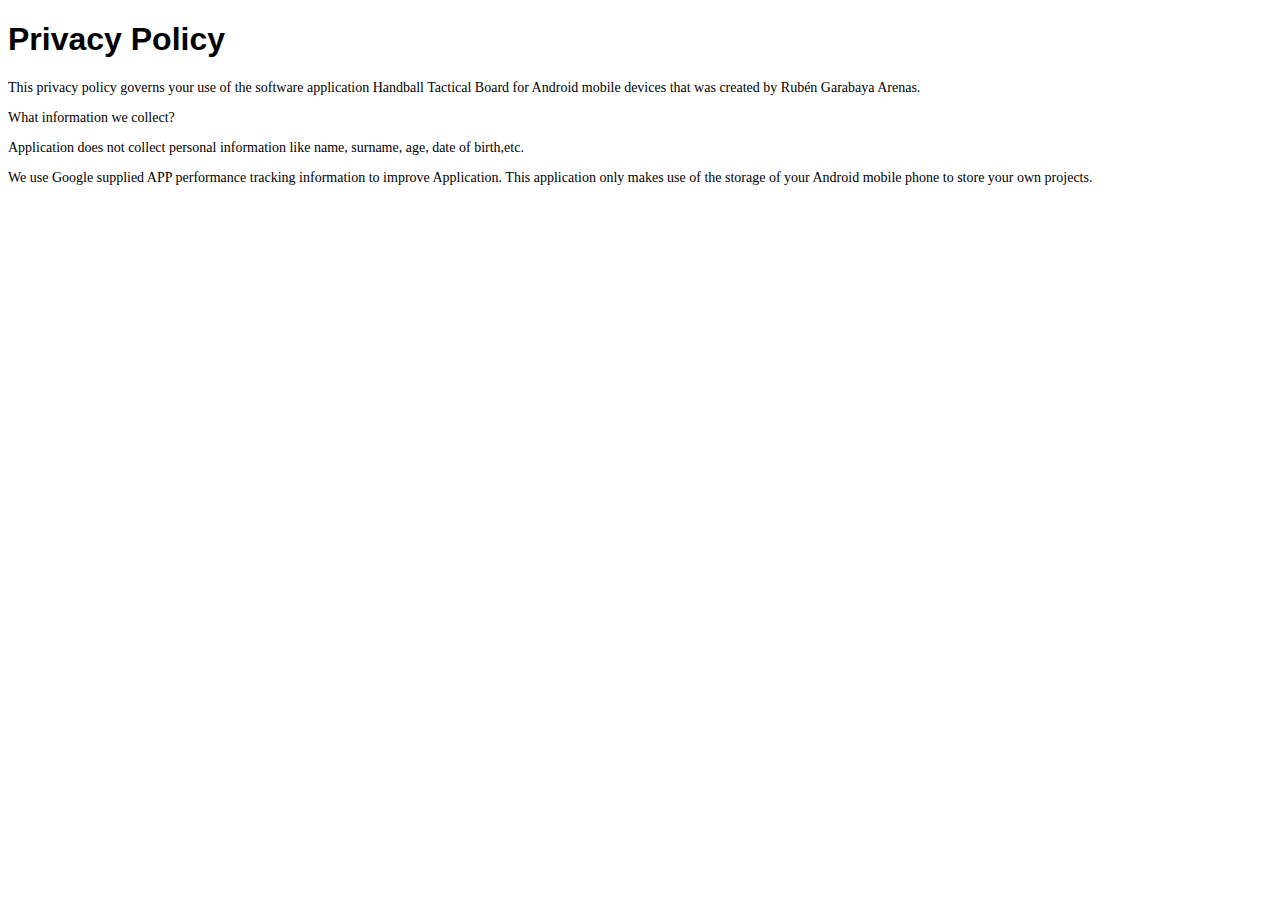
<file: PrivacyPolicy.html>
<!DOCTYPE html>
<html>
<head>
<title>
Privacy Policy</title>
<meta name="viewport" content="width=device-width, initial-scale=1">
<meta name="description" content="Privacy policy for Handball Tactical Board App">
<style>
body {background-color:#ffffff;background-repeat:no-repeat;background-position:top left;background-attachment:fixed;}
h1{font-family:Arial, sans-serif;color:#000000;background-color:#ffffff;}
p {font-family:Georgia, serif;font-size:14px;font-style:normal;font-weight:normal;color:#000000;background-color:#ffffff;}
</style>
</head>
<body>
<h1>Privacy Policy</h1>
<p>This privacy policy governs your use of the software application Handball Tactical Board for Android mobile devices that was created by Rubén Garabaya Arenas.</p>
<p></p>
<p>What information we collect?</p>
<p>Application does not collect personal information like name, surname, age, date of birth,etc.</p>
<p>We use Google supplied APP performance tracking information to improve Application. This application only makes use of the storage of your Android mobile phone to store your own projects.</p>
<p></p>
<p></p>
</body>
</html>
</file>
